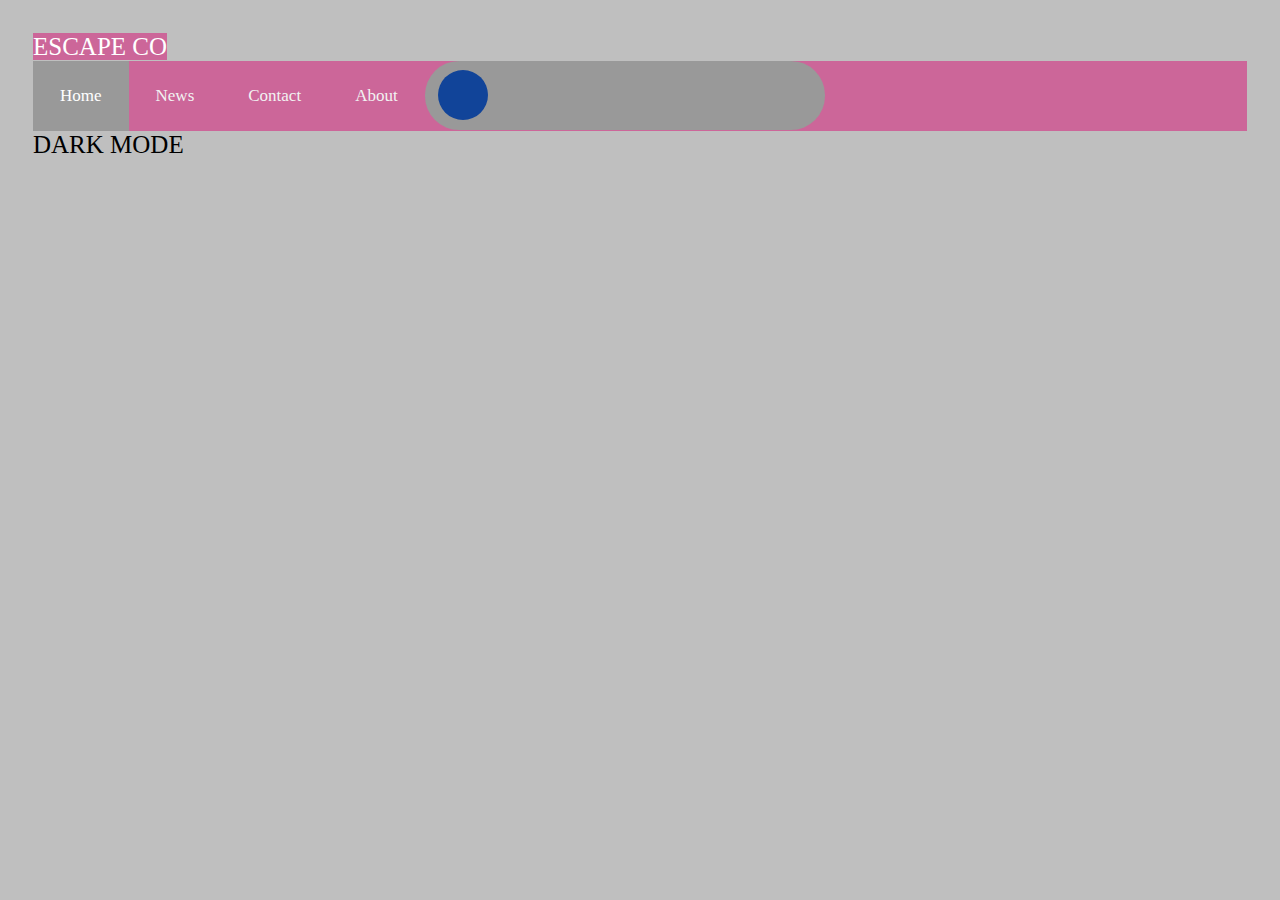
<file: index.html>
<!DOCTYPE HTML>
<html>
<head>
  
  <link rel="stylesheet" href="index.css" type="text/css" media="all" />
  <link rel="stylesheet" href="L2A.css" type="text/css" media="all" />
  <script src="index.js" type="text/javascript" charset="utf-8"></script>
  
  <link rel="icon" href="favicon-96x96.png" />
  <title>ESCAPE CO.</title>
  
</head>
<body>
   <tritle>ESCAPE CO</tritle>
  <div class="topnav">
  <a class="active" href="#home">Home</a>
  <a href="#news">News</a>
  <a href="#contact">Contact</a>
  <a href="#about">About</a>
  <label class="switch">
  <input type="checkbox" id="check" onchange="LanD()" >
  <span class="slider round"></span></label>
</div>

<div class="modal">
  DARK MODE
</div>  
  
  
  
  
</body>
</html>
</file>
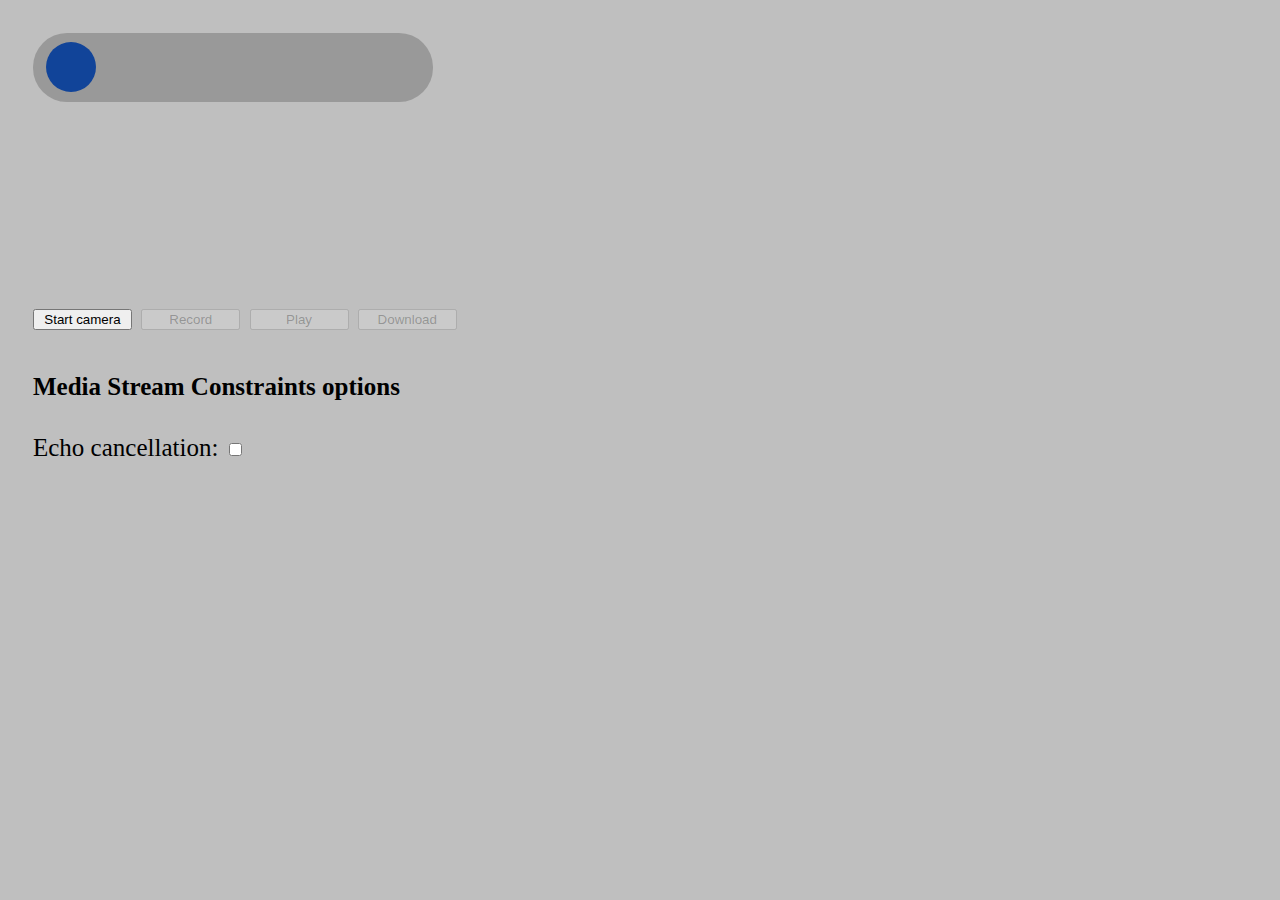
<file: video.html>
<!DOCTYPE html>
<html>
  <head>
    <link rel="icon" href="favicon-96x96.png" />
  <title>ESCAPE CO.</title>
    <script src="index.js" type="text/javascript" charset="utf-8"></script>
    <link rel="stylesheet" href="L2A.css" type="text/css" media="all" />
    <link rel="stylesheet" href="main.css" />
  </head>
  <body>
  <div style="vertical-align=top; text-align=right">
    <label class="switch">
  <input type="checkbox" id="check" onclick="LanD()" >
  <span class="slider round"></span></label>
  </div>
    <div id="container">
      <video id="gum" playsinline autoplay muted></video>
      <video id="recorded" playsinline loop></video>

      <div>
        <button id="start">Start camera</button>
        <button id="record" disabled>Record</button>
        <button id="play" disabled>Play</button>
        <button id="download" disabled>Download</button>
      </div>

      <div>
        <h4>Media Stream Constraints options</h4>
        <p>
          Echo cancellation: <input type="checkbox" id="echoCancellation" />
        </p>
      </div>

      <div>
        <span id="errorMsg"></span>
      </div>
    </div>
  </body>
  <script src="script.js"></script>
</html>
</file>
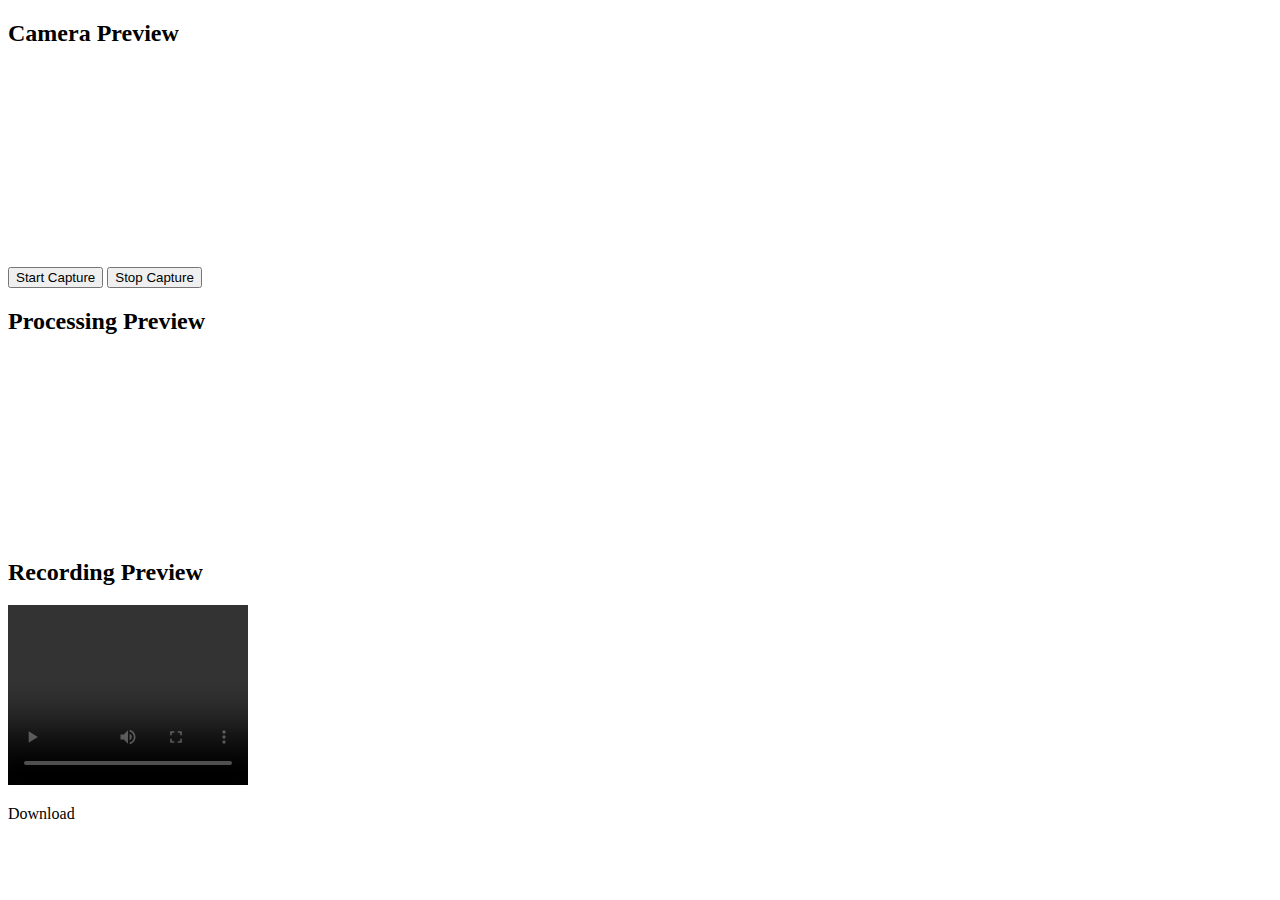
<file: videoe.html>
<!DOCTYPE html>
<html>
<head>
    <meta charset="utf-8">
    <title>Capturing & Processing Video in HTML5</title>
</head>
<body>
    <div>
        <h2>Camera Preview</h2>
        <video id="cameraPreview" width="240" height="180" autoplay></video>
        <p>
            <button id="startButton" onclick="startCapture();">Start Capture</button>
            <button id="stopButton" onclick="stopCapture();">Stop Capture</button>
        </p>
    </div>

    <div>
        <h2>Processing Preview</h2>
        <canvas id="processingPreview" width="240" height="180"></canvas>
    </div>

    <div>
        <h2>Recording Preview</h2>
        <video id="recordingPreview" width="240" height="180" autoplay controls></video>
        <p>
            <a id="downloadButton">Download</a>
        </p>
    </div>

    <script>

    const ROI_X = 250;
    const ROI_Y = 150;
    const ROI_WIDTH = 240;
    const ROI_HEIGHT = 180;
    
    const FPS = 25;
    
    let cameraStream = null;
    let processingStream = null;
    let mediaRecorder = null;
    let mediaChunks = null;
    let processingPreviewIntervalId = null;

    function processFrame() {
        let cameraPreview = document.getElementById("cameraPreview");
        
        processingPreview
            .getContext('2d')
            .drawImage(cameraPreview, ROI_X, ROI_Y, ROI_WIDTH, ROI_HEIGHT, 0, 0, ROI_WIDTH, ROI_HEIGHT);
    }
    
    function generateRecordingPreview() {
        let mediaBlob = new Blob(mediaChunks, { type: "video/webm" });
        let mediaBlobUrl = URL.createObjectURL(mediaBlob);
        
        let recordingPreview = document.getElementById("recordingPreview");
        recordingPreview.src = mediaBlobUrl;

        let downloadButton = document.getElementById("downloadButton");
        downloadButton.href = mediaBlobUrl;
        downloadButton.download = "RecordedVideo.webm";
    }
        
    function startCapture() {
        const constraints = { video: true, audio: false };
        navigator.mediaDevices.getUserMedia(constraints)
        .then((stream) => {
            cameraStream = stream;
            
            let processingPreview = document.getElementById("processingPreview");
            processingStream = processingPreview.captureStream(FPS);
            
            mediaRecorder = new MediaRecorder(processingStream);
            mediaChunks = []
            
            mediaRecorder.ondataavailable = function(event) {
                mediaChunks.push(event.data);
                if(mediaRecorder.state == "inactive") {
                    generateRecordingPreview();
                }
            };
            
            mediaRecorder.start();
            
            let cameraPreview = document.getElementById("cameraPreview");
            cameraPreview.srcObject = stream;
        
            processingPreviewIntervalId = setInterval(processFrame, 1000 / FPS);
        })
        .catch((err) => {
            alert("No media device found!");
        });
    };
    
    function stopCapture() {
        if(cameraStream != null) {
            cameraStream.getTracks().forEach(function(track) {
                track.stop();
            });
        }
        
        if(processingStream != null) {
            processingStream.getTracks().forEach(function(track) {
                track.stop();
            });
        }
        
        if(mediaRecorder != null) {
            if(mediaRecorder.state == "recording") {
                mediaRecorder.stop();
            }
        }
        
        if(processingPreviewIntervalId != null) {
            clearInterval(processingPreviewIntervalId);
            processingPreviewIntervalId = null;
        }
    };
    </script>
</body>
</html>
</file>
<file: index.css>
/* Add a black background color to the top navigation */
.topnav {
  background-color: #cc6699;
  overflow: hidden;
}

/* Style the links inside the navigation bar */
.topnav a {
  float: left;
  color: #f2f2f2;
  text-align: center;
  padding: 25px 27px;
  text-decoration: none;
  font-size: 17px;
}

/* Change the color of links on hover */
.topnav a:hover {
  background-color: #ddd;
  color: black;
}

/* Add a color to the active/current link */
.topnav a.active {
  background-color: #999999;
  color: white;
} 
tritle{
  background-color: #cc6699;
  color: white;
  text-align: left;
  vertical-align: center;
}
</file>
<file: L2A.css>
/* The switch - the box around the slider */
.switch {
  align-content: right;
  position: relative;
  display: inline-block;
  width: 16em;
  height: 2.74em;
}

/* Hide default HTML checkbox */
.switch input {
  opacity: 0;
  width: 0;
  height: 0;
}

/* The slider */
.slider {
  position: absolute;
  cursor: pointer;
  top: 0;
  left: 0;
  right: 0;
  bottom: 0;
  background-color: #999999;
  -webkit-transition: .4s;
  transition: .4s;
}

.slider:before {
  position: absolute;
  content: "";
  height: 2em;
  width: 2em;
  left: 13px;
  bottom: 10px;
  background-color: #149;
  -webkit-transition: .4s;
  transition: .4s;
}

input:checked + .slider {
  background-color: #999999;
}

input:focus + .slider {
  box-shadow: 0 0 1px #999999;
}

input:checked + .slider:before {
  background-color: #149;
  -webkit-transform: translateX(13em);
  -ms-transform: translateX(13em);
  transform: translateX(13em);
}

/* Rounded sliders */


.slider.round {
  border-radius: 34px;
}

.slider.round:before {
  border-radius: 50%;
}


body {
  padding: 25px;
  background-color: #bfbfbf;
  color: black;
  font-size: 25px;
}

.dark-mode {
  background-color: #372b3b;
  color: white;
}
</file>
<file: main.css>
button {
  margin: 0 3px 10px 0;
  padding-left: 2px;
  padding-right: 2px;
  width: 99px;
}

button:last-of-type {
  margin: 0;
}

p.borderBelow {
  margin: 0 0 20px 0;
  padding: 0 0 20px 0;
}

video {
  vertical-align: top;
  --width: 25vw;
  width: var(--width);
  height: calc(var(--width) * 0.5625);
}

video:last-of-type {
  margin: 0 0 20px 0;
}

video#gumVideo {
  margin: 0 20px 20px 0;
}
</file>
